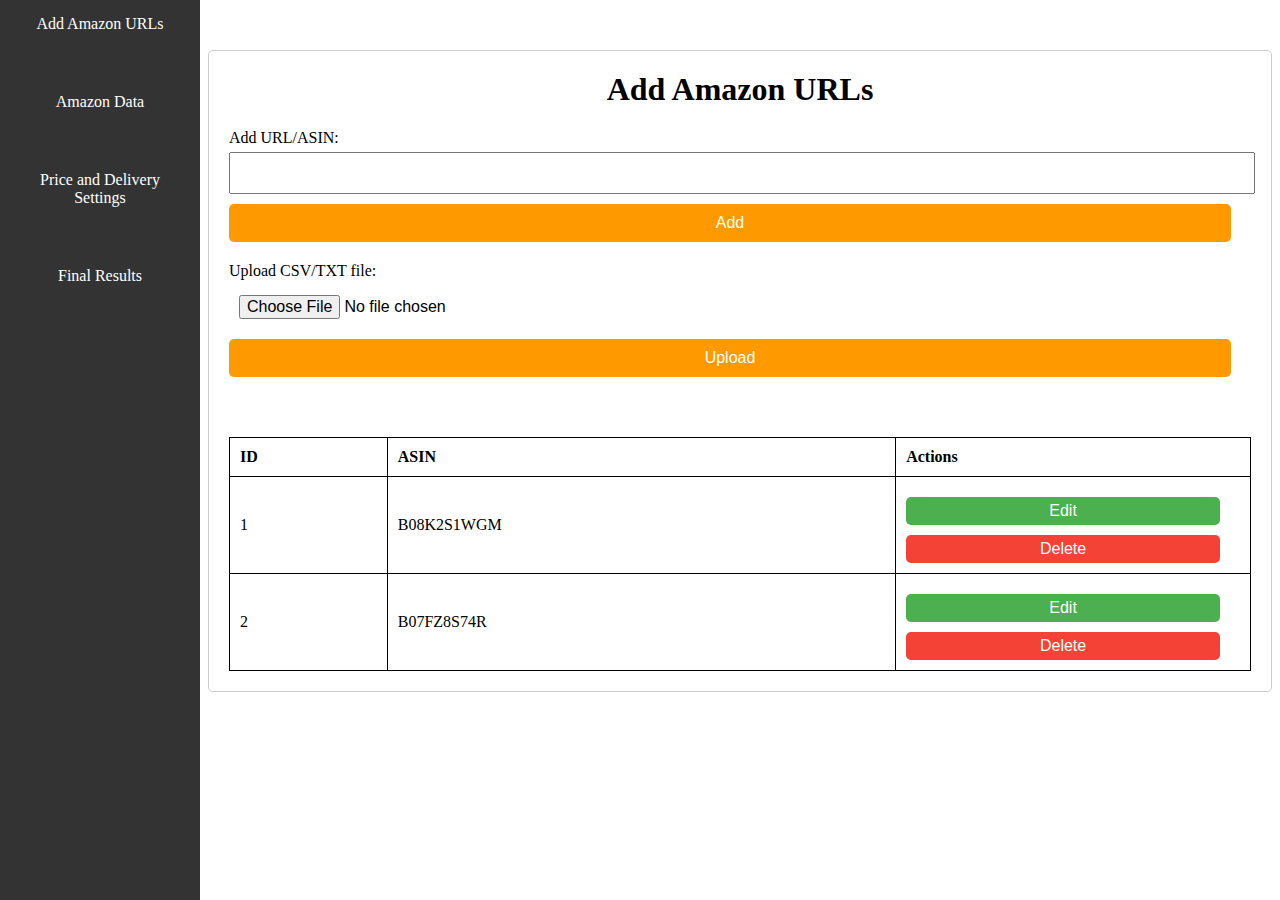
<file: index.html>
<!DOCTYPE html>
<html lang="en">
<head>
    <meta charset="UTF-8">
    <meta name="viewport" content="width=device-width, initial-scale=1.0">
    <link rel="stylesheet" href="style.css">
    <link rel="stylesheet" href="sidebar.css">
    <title>Add Amazon URLs</title>
</head>
<body>

    <!-- Include sidebar -->
    <div class="sidebar">
        <ul>
            <li><a href="index.html">Add Amazon URLs</a></li>
            <li><a href="second.html">Amazon Data</a></li>
            <li><a href="third.html">Price and Delivery Settings</a></li>
            <li><a href="forth.html">Final Results</a></li>
        </ul>
    </div>

    <div class="container">
        <h1>Add Amazon URLs</h1>
        
        <!-- Form for adding URLs/ASINs manually -->
        <form id="manualForm">
            <label for="urlInput">Add URL/ASIN:</label>
            <input type="text" id="urlInput" name="urlInput">
            <button type="submit">Add</button>
        </form>

        <!-- Form for bulk addition via file upload -->
        <form id="bulkForm" enctype="multipart/form-data">
            <label for="fileInput">Upload CSV/TXT file:</label>
            <input type="file" id="fileInput" name="fileInput">
            <button type="submit">Upload</button>
        </form>

        <!-- Display added URLs/ASINs -->
        <div id="urlList">
            <!-- URLs/ASINs will be displayed here -->
        </div>

        <table class="table2">
            <thead>
                <tr>
                    <th>ID</th>
                    <th>ASIN</th>
                    <th>Actions</th>
                </tr>
            </thead>
            <tbody>
                <tr>
                    <td>1</td>
                    <td>B08K2S1WGM</td>
                    <td>
                        <button class="btn edit-btn" onclick="editRow(this)">Edit</button>
                        <button class="btn delete-btn" onclick="deleteRow(this)">Delete</button>
                    </td>
                </tr>
                <tr>
                    <td>2</td>
                    <td>B07FZ8S74R</td>
                    <td>
                        <button class="btn edit-btn" onclick="editRow(this)">Edit</button>
                        <button class="btn delete-btn" onclick="deleteRow(this)">Delete</button>
                    </td>
                </tr>
                <!-- Add more rows as needed -->
            </tbody>
        </table>

    </div>

    <script src="script.js"></script>
    <script src="session.js"></script>
</body>
</html>
</file>
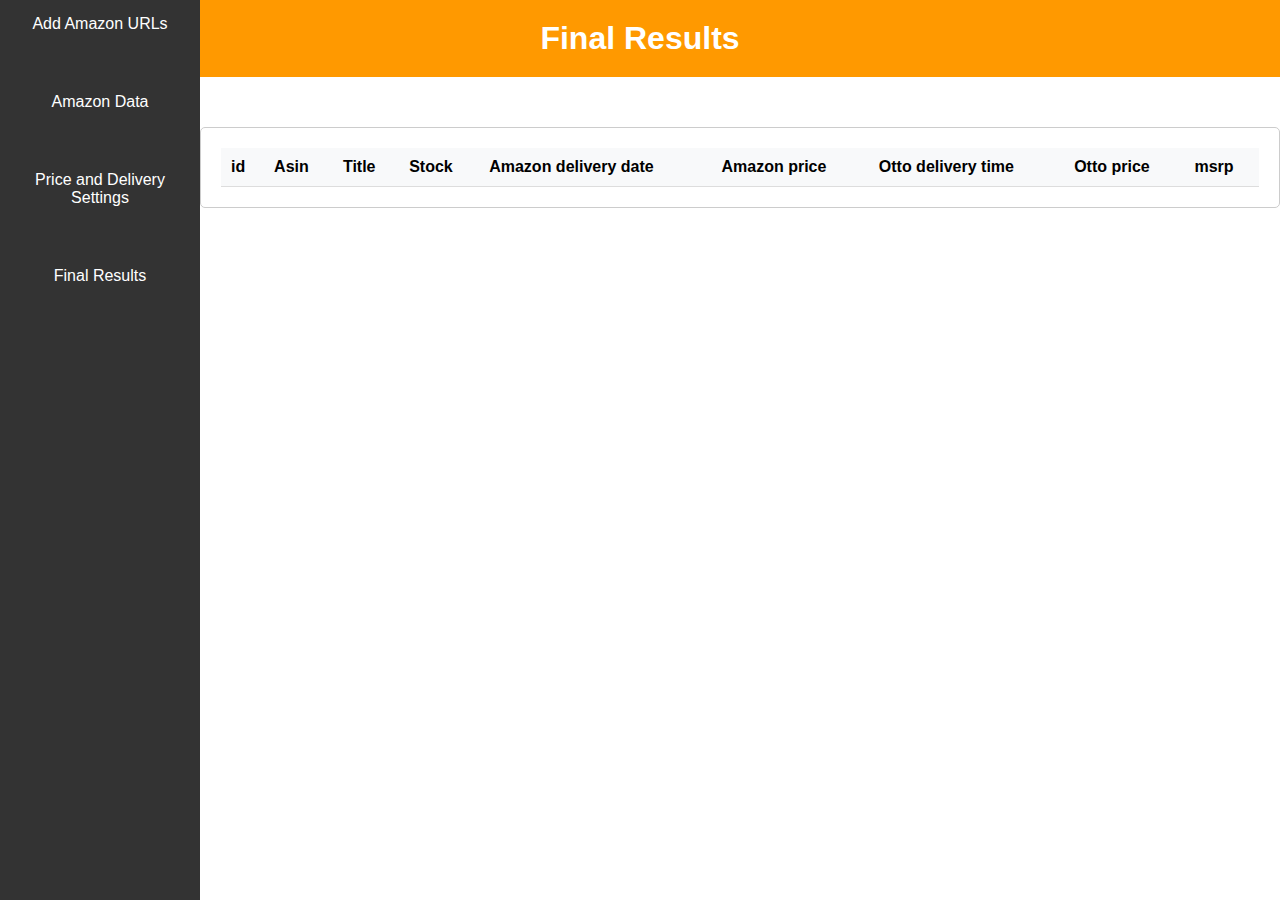
<file: forth.html>
<!DOCTYPE html>
<html lang="en">
<head>
    <meta charset="UTF-8">
    <meta name="viewport" content="width=device-width, initial-scale=1.0">
    <title>Final Results</title>
    <link rel="stylesheet" href="forth.css">
    <link rel="stylesheet" href="sidebar.css">
</head>
<body>

    <!-- Include sidebar -->
    <div class="sidebar" id="sidebar">
        <ul>
            <li><a href="index.html">Add Amazon URLs</a></li>
            <li><a href="second.html">Amazon Data</a></li>
            <li><a href="third.html">Price and Delivery Settings</a></li>
            <li><a href="forth.html">Final Results</a></li>
        </ul>
    </div>
    
    <header>
        <h1>Final Results</h1>
    </header>

    <div class="container">
        <table>
            <thead>
                <tr>
                    <!-- <th>SKU</th> -->
                    <th>id</th>
                    <th>Asin</th>
                    <th>Title</th>
                    <th>Stock</th>
                    <th>Amazon delivery date</th>
                    <th>Amazon price</th>
                    <th>Otto delivery time</th>
                    <th>Otto price</th>
                    <th>msrp</th>
                </tr>
            </thead>
            <tbody id="resultBody">
                <!-- Final results will be displayed here -->
            </tbody>
        </table>
    </div>

    <script src="script-fourth.js"></script>
</body>
</html>
</file>
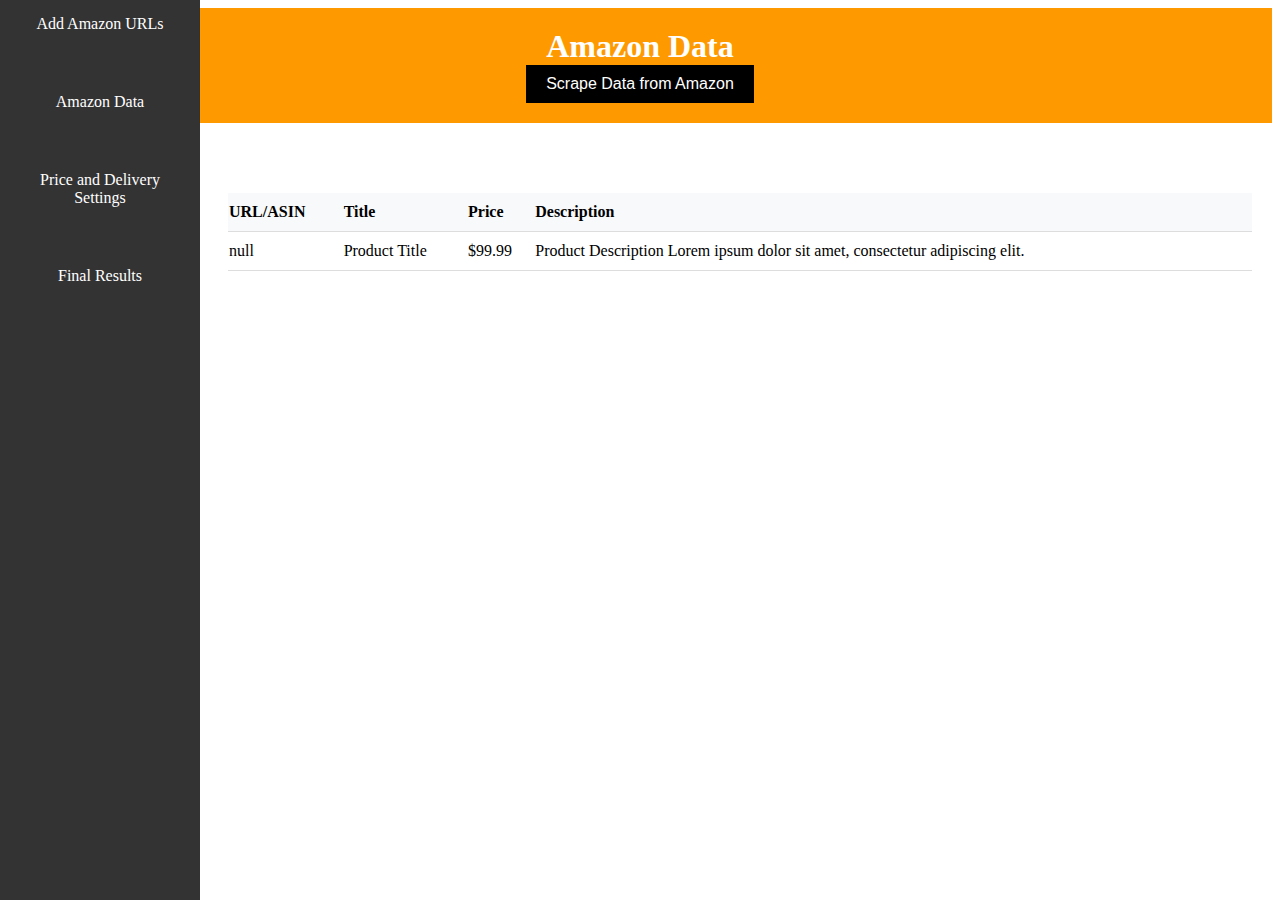
<file: second.html>
<!DOCTYPE html>
<html lang="en">
<head>
    <meta charset="UTF-8">
    <meta name="viewport" content="width=device-width, initial-scale=1.0">
    <title>Amazon Data</title>
    <link rel="stylesheet" href="second.css">
    <link rel="stylesheet" href="sidebar.css">
</head>
<body>

    <!-- Include sidebar -->
    <div class="sidebar">
        <ul>
            <li><a href="index.html">Add Amazon URLs</a></li>
            <li><a href="second.html">Amazon Data</a></li>
            <li><a href="third.html">Price and Delivery Settings</a></li>
            <li><a href="forth.html">Final Results</a></li>
        </ul>
    </div>

    <header>
        <h1>Amazon Data</h1>
        <button id="scrapeButton">Scrape Data from Amazon</button>
    </header>

    <div class="container">
        <table>
            <thead>
                <tr>
                    <th>URL/ASIN</th>
                    <th>Title</th>
                    <th>Price</th>
                    <th>Description</th>
                </tr>
            </thead>
            <tbody id="dataBody">
                <!-- Data will be displayed here -->
            </tbody>
        </table>
    </div>

    <script src="script.js"></script>
</body>
</html>
</file>
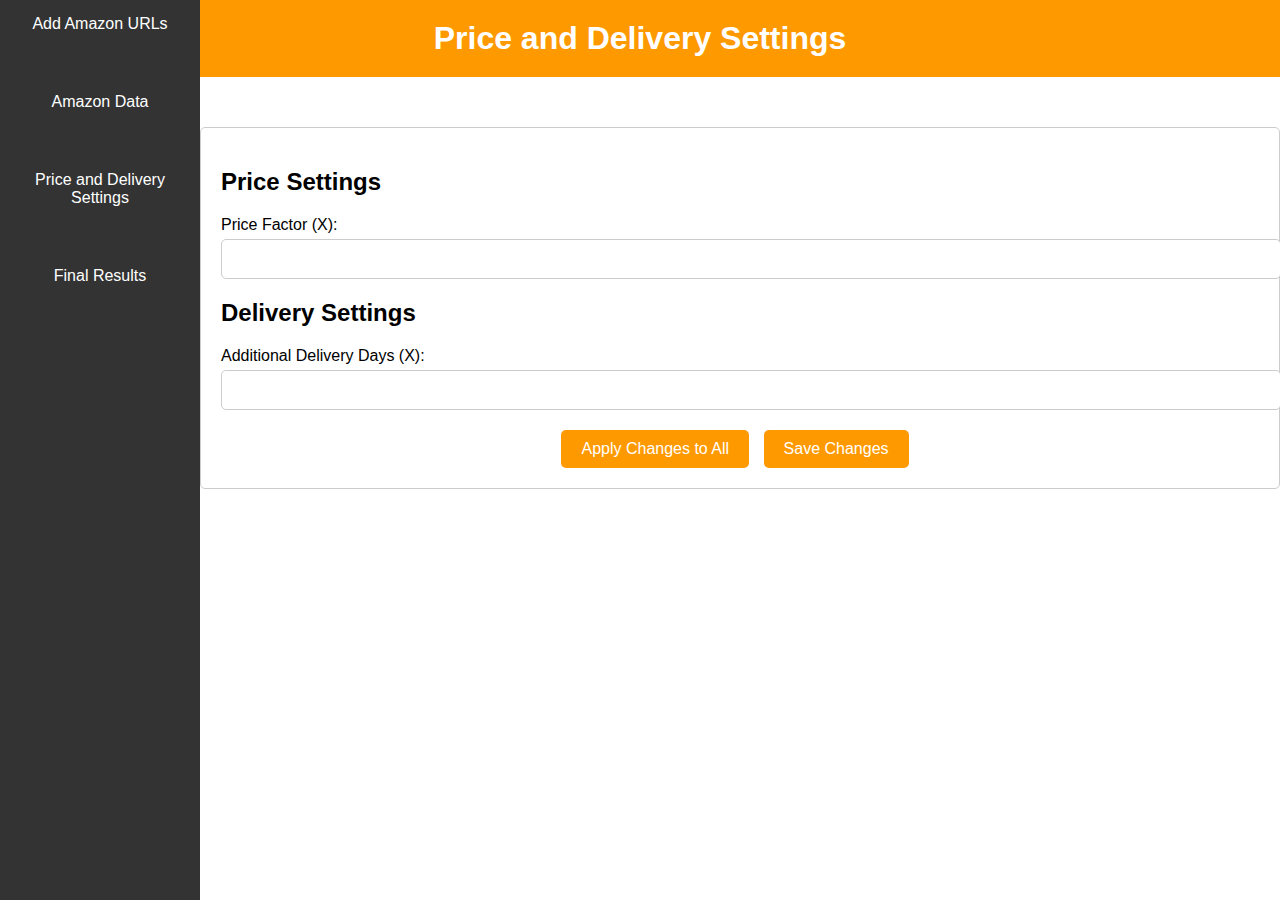
<file: third.html>
<!DOCTYPE html>
<html lang="en">
<head>
    <meta charset="UTF-8">
    <meta name="viewport" content="width=device-width, initial-scale=1.0">
    <title>Price and Delivery Settings</title>
    <link rel="stylesheet" href="third.css">
    <link rel="stylesheet" href="sidebar.css">
</head>
<body>

    <!-- Include sidebar -->
    <div class="sidebar" id="sidebar">
        <ul>
            <li><a href="index.html">Add Amazon URLs</a></li>
            <li><a href="second.html">Amazon Data</a></li>
            <li><a href="third.html">Price and Delivery Settings</a></li>
            <li><a href="forth.html">Final Results</a></li>
        </ul>
    </div>
    
    <header>
        <h1>Price and Delivery Settings</h1>
    </header>

    <div class="container">
        <div class="settings">
            <h2>Price Settings</h2>
            <label for="priceFactor">Price Factor (X):</label>
            <input type="number" id="priceFactor" name="priceFactor" min="0" step="0.01">
        </div>

        <div class="settings">
            <h2>Delivery Settings</h2>
            <label for="deliveryDays">Additional Delivery Days (X):</label>
            <input type="number" id="deliveryDays" name="deliveryDays" min="0">
        </div>

        <div class="buttons">
            <button id="applyAllButton">Apply Changes to All</button>
            <button id="saveChangesButton">Save Changes</button>
        </div>
    </div>

    <script src="script.js"></script>
</body>
</html>
</file>
<file: style.css>
.container {
    max-width: calc(100% - 20px); /* Adjusted for spacing */
    margin-left: 200px; /* Adjusted for sidebar width */
    margin-top: 50px; /* Added margin to accommodate fixed sidebar */
    padding: 20px;
    border: 1px solid #ccc;
    border-radius: 5px;
    overflow-x: auto; /* Enable horizontal scroll if needed */
}

h1 {
    text-align: center;
    margin-top: 0; /* Remove default margin */
}

form {
    margin-bottom: 20px;
}

label {
    display: block;
    margin-bottom: 5px;
}

input[type="text"],
input[type="file"],
button {
    display: block;
    width: calc(100% - 20px); /* Adjusted for spacing */
    margin-top: 5px;
    padding: 10px;
    font-size: 16px;
}

button {
    margin-top: 10px;
    background-color: #FF9900;
    color: #fff;
    border: none;
    border-radius: 5px;
    cursor: pointer;
}

button:hover {
    background-color: #f38b15;
}

#urlList {
    margin-top: 20px;
}

.urlItem {
    margin-bottom: 10px;
}

table {
    width: 100%;
    border-collapse: collapse;
}

table, th, td {
    border: 1px solid black;
}

th, td {
    padding: 10px;
    text-align: left;
}

.btn {
    padding: 5px 10px;
    text-align: center;
    text-decoration: none;
    border: none;
    cursor: pointer;
}

.edit-btn {
    background-color: #4CAF50; /* Green */
    color: white;
}

.delete-btn {
    background-color: #f44336; /* Red */
    color: white;
}
.table2{
    margin-top: 60px;
}
</file>
<file: sidebar.css>
.sidebar {
    position: fixed;
    left: 0;
    top: 0;
    bottom: 0;
    width: 200px; /* Default width for desktop */
    background-color: #333;
    transition: width 0.3s ease; /* Add transition for smoother resizing */
    overflow-y: auto; /* Enable vertical scroll if needed */
    z-index: 1000; /* Ensure sidebar appears above other content */
}

.sidebar ul {
    list-style-type: none;
    padding: 0;
    margin: 0;
}

.sidebar li {
    padding: 15px;
    text-align: center;
    margin-bottom: 30px; /* Add margin bottom for gap between menu items */
}

.sidebar a {
    color: #fff;
    text-decoration: none;
    display: block; /* Ensure menu items fill entire width */
    transition: background-color 0.3s ease; /* Add transition for hover effect */
}

.sidebar a:hover {
    background-color: #555;
}

/* Media queries for responsiveness */
@media only screen and (max-width: 768px) {
    .sidebar {
        width: 100%; /* Adjust width for smaller screens */
        height: 100vh; /* Expand to full height of viewport */
    }

    .sidebar ul {
        display: flex;
        flex-direction: column;
        align-items: center;
    }

    .sidebar li {
        padding: 10px 0;
    }

    .sidebar a {
        width: 100%; /* Ensure menu items fill entire width */
    }
}

/* Content Area CSS */
.container {
    max-width: calc(100% - 200px); /* Adjusted for sidebar width */
    margin-left: 200px; /* Adjusted for sidebar width */
    margin-top: 50px; /* Added margin to accommodate fixed sidebar */
    padding: 20px;
}
</file>
<file: forth.css>
body {
    font-family: Arial, sans-serif;
    margin: 0;
    padding: 0;
}

header {
    background-color: #FF9900;
    color: #fff;
    padding: 20px;
    text-align: center;
}

h1 {
    margin: 0;
}

.container {
    max-width: 1000px;
    margin: 20px auto;
    padding: 20px;
    border: 1px solid #ccc;
    border-radius: 5px;
    overflow-x: auto; /* Enable horizontal scroll if needed */
}

table {
    width: 100%;
    border-collapse: collapse;
}

th, td {
    padding: 10px;
    border-bottom: 1px solid #ddd;
    text-align: left;
}

th {
    background-color: #f8f9fa;
    font-weight: bold;
}

/* Style alternating rows */
tbody tr:nth-child(even) {
    background-color: #f2f2f2;
}

/* Style last row */
tbody tr:last-child {
    font-weight: bold;
}
</file>
<file: second.css>
header {
    background-color: #FF9900;
    color: #fff;
    padding: 20px;
    text-align: center;
}

h1 {
    margin: 0;
}

button {
    background-color: #000000;
    color: #fff;
    border: none;
    padding: 10px 20px;
    font-size: 16px;
    cursor: pointer;
}

button:hover {
    background-color: #FF9900;
}

table {
    width: 100%;
    border-collapse: collapse;
}

th, td {
    padding-top: 10px;
    padding-bottom: 10px;
    border-bottom: 1px solid #ddd;
}

th {
    background-color: #f8f9fa;
    font-weight: bold;
    text-align: left;
}

/* Center align elements */
.container {
    text-align: left;
}

/* Center align table */
table {
    margin: 0 auto;
}
</file>
<file: third.css>
body {
    font-family: Arial, sans-serif;
    margin: 0;
    padding: 0;
}

header {
    background-color: #FF9900;
    color: #fff;
    padding: 20px;
    text-align: center;
}

h1 {
    margin: 0;
}

.container {
    max-width: 800px;
    margin: 20px auto;
    padding: 20px;
    border: 1px solid #ccc;
    border-radius: 5px;
}

.settings {
    margin-bottom: 20px;
}

label {
    display: block;
    margin-bottom: 5px;
}

input[type="number"] {
    width: 100%;
    padding: 10px;
    font-size: 16px;
    border: 1px solid #ccc;
    border-radius: 5px;
}

.buttons {
    text-align: center;
}

button {
    background-color: #FF9900;
    color: #fff;
    border: none;
    padding: 10px 20px;
    font-size: 16px;
    margin-right: 10px;
    border-radius: 5px;
    cursor: pointer;
}

button:hover {
    background-color: #f38b15;
}

/* Media query for sidebar and container */
@media only screen and (max-width: 768px) {
    .sidebar {
        left: -200px;
    }

    .container {
        max-width: 100%;
        margin: 20px;
    }
}
</file>
